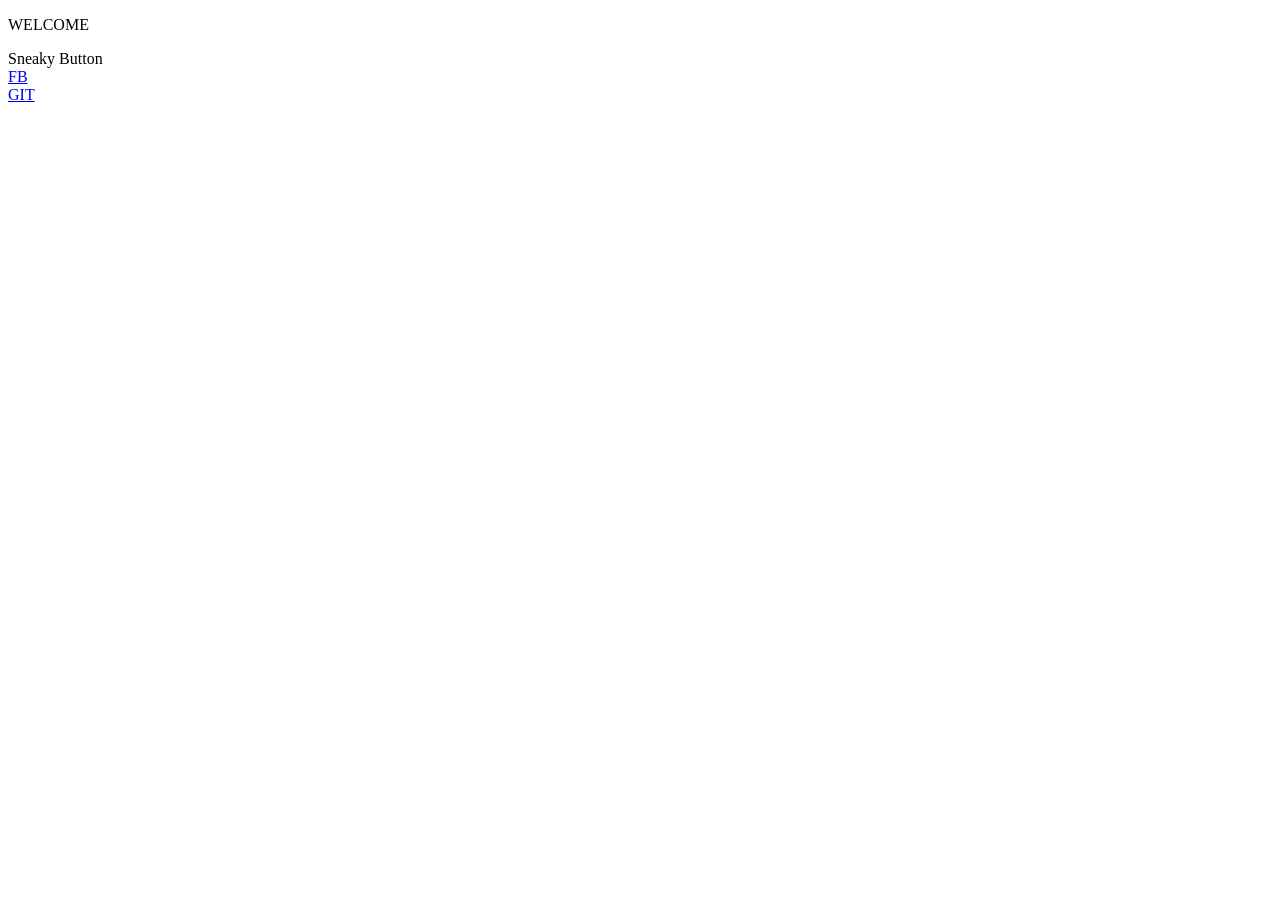
<file: welcome.html>
<!DOCTYPE html>
<html>
<head>
  <title></title>
</head>
<body>
<div class="welcome-page">
  <div class="corner"></div>
  <div class="corner"></div>
  <div class="corner"></div>
  <div class="corner"></div>
  <div class="content">
    <p data-shadow="WELCOME"><span>W</span><span>E</span><span>L</span><span>C</span><span>O</span><span>M</span><span>E</span></p>
  </div>
  <div class="right-vert-line"></div>
  <div class="left-vert-line"></div>
  <div class="continue">Sneaky Button</div>
</div>
<div class="container">
  <div class="icons">
    <div class="icon fb"><a href="#2" target="_blank">FB</a></div>
    <div class="icon git"><a href="#2" target="_blank">GIT</a></div>
  </div>
</div>
</body>
</html>
</file>
